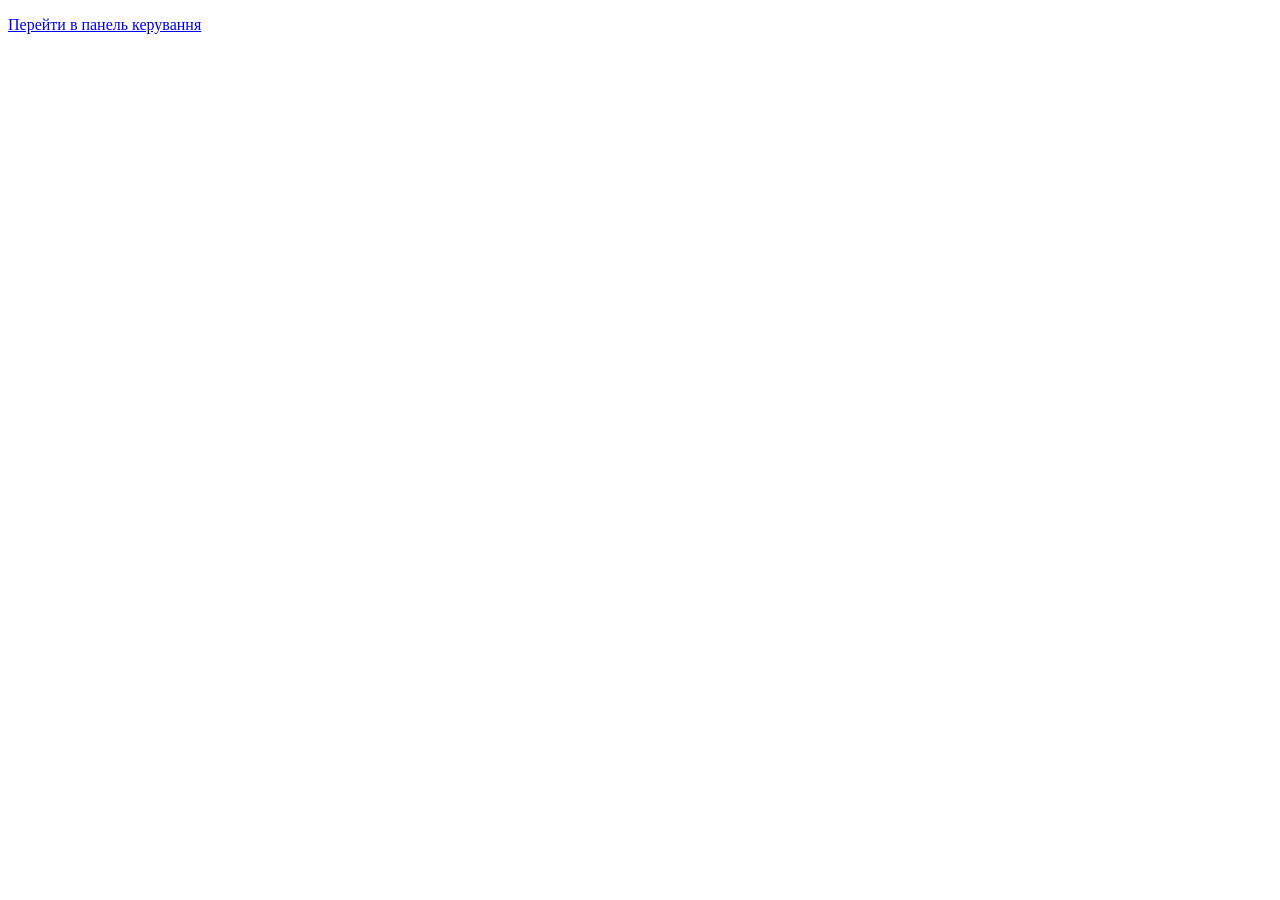
<file: admin.html>
<!doctype html>
<html lang="uk">

<head>
    <meta charset="UTF-8" />
    <meta http-equiv="refresh" content="0; url=/admin.php">
    <title>Переадресація | ANNA HAI</title>
</head>

<body>
    <p><a href="/admin.php">Перейти в панель керування</a></p>
</body>

</html>
</file>
